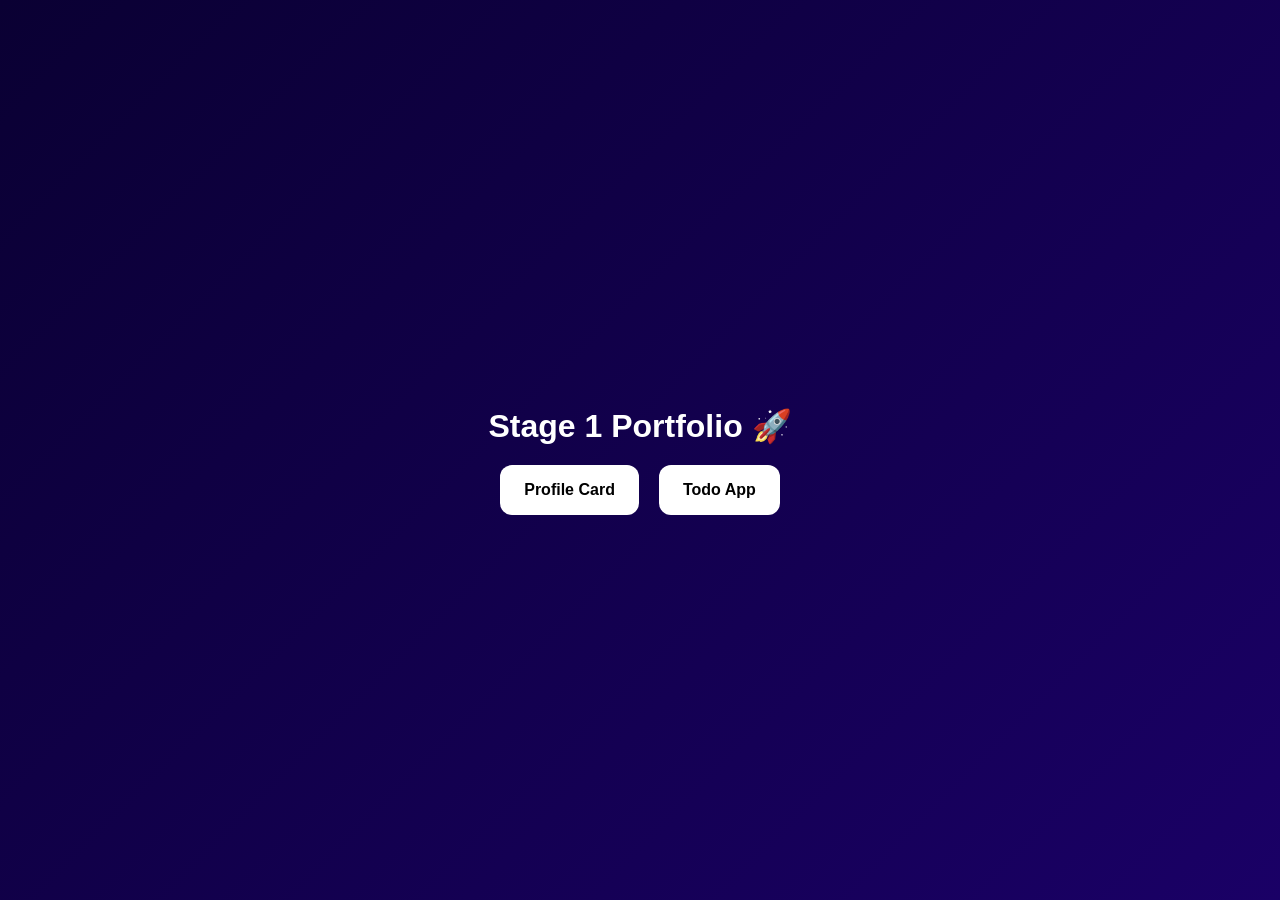
<file: index.html>
<!DOCTYPE html>
<html lang="en">
<head>
  <meta charset="UTF-8">
  <meta name="viewport" content="width=device-width, initial-scale=1.0">
  <title>Frontend Stage 1 Portfolio</title>

  <style>
    body {
      font-family: Arial, sans-serif;
      background: linear-gradient(135deg, #0a0033, #1a0066);
      color: white;
      display: flex;
      flex-direction: column;
      align-items: center;
      justify-content: center;
      height: 100vh;
      margin: 0;
    }

    h1 {
      margin-bottom: 20px;
    }

    .container {
      display: flex;
      gap: 20px;
    }

    a {
      text-decoration: none;
      background: white;
      color: black;
      padding: 16px 24px;
      border-radius: 12px;
      font-weight: bold;
      transition: 0.2s;
    }

    a:hover {
      transform: scale(1.05);
      background: #ddd;
    }
  </style>
</head>

<body>

  <h1>Stage 1 Portfolio 🚀</h1>

  <div class="container">
    <a href="./profile.html">Profile Card</a>
    <a href="./todo.html">Todo App</a>
  </div>

</body>
</html>
</file>
